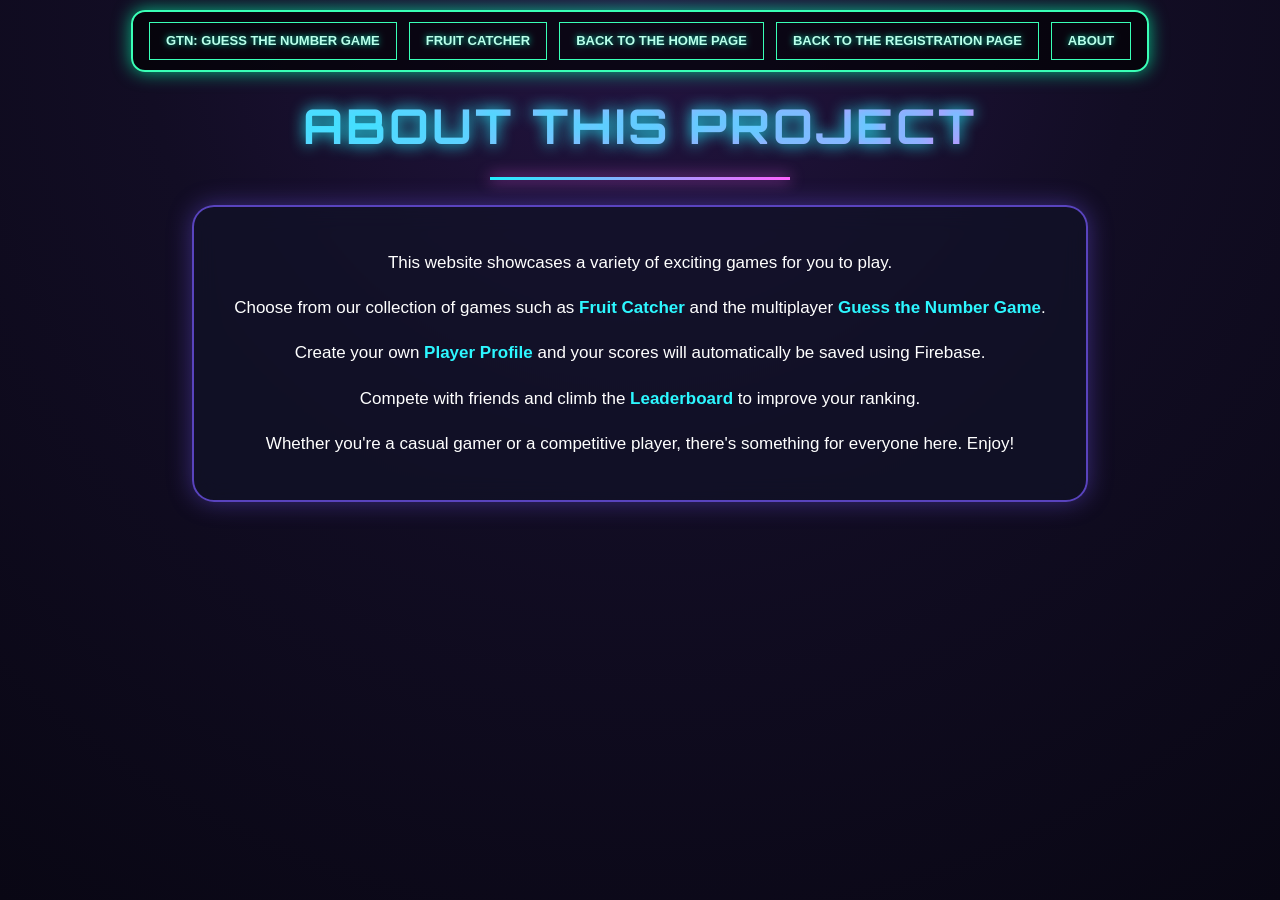
<file: html/about.html>
<!DOCTYPE html>
<html lang="en">
<head>
  <title>About page</title>
  <meta charset="UTF-8" />
  <meta name="viewport" content="width=device-width, initial-scale=1.0">

  <!-- stylesheets *******************************************-->
  <link rel="stylesheet" type="text/css" href="https://www.w3schools.com/w3css/4/w3.css">
  <link rel="stylesheet" href="../css/style.css">
  <link rel="stylesheet" href="../css/about.css">

  <!-- firebase ui styles ************************************-->
  <link type="text/css" rel="stylesheet" href="https://cdn.firebase.com/libs/firebaseui/3.5.2/firebaseui.css" />

  <!-- Google Font *******************************************-->
  <link href="https://fonts.googleapis.com/css2?family=Orbitron:wght@400;700&display=swap" rel="stylesheet">
</head>

<body class="about-background"> 


  <!-- TOP NAV BAR *******************************************-->
  <div class="nav-wrapper" style="padding: 10px 0;">
    <div class="nav-bar-sci">
      <div onclick="window.location.href='instructionsGTN.html'">GTN: GUESS THE NUMBER GAME</div>
      <div onclick="window.location.href='instructionsFC.html'">FRUIT CATCHER</div>
      <div onclick="window.location.href='../index.html'">BACK TO THE HOME PAGE</div>
      <div onclick="window.location.href='reg.html'">BACK TO THE REGISTRATION PAGE</div>
      <div onclick="window.location.href='about.html'">ABOUT</div>
    </div>
  </div>

   <!-- MAIN TITLE *******************************************-->
    <div class="about-title">
      <h1> ABOUT THIS PROJECT </h1>
    <div class="divider-line"></div>
    </div>

      <!--ABOUT BOX *******************************************-->
      <div class="about-box">

  <p>
  This website showcases a variety of exciting games for you to play.
  </p>

  <p>
  Choose from our collection of games such as
  <span class="highlight">Fruit Catcher</span>
  and the multiplayer
  <span class="highlight">Guess the Number Game</span>.
  </p>

    <p>
    Create your own
  <span class="highlight">Player Profile</span>
  and your scores will automatically be saved using Firebase.
  </p>

  <p>
  Compete with friends and climb the
  <span class="highlight">Leaderboard</span>
  to improve your ranking.
 </p>

  <p class="enjoy">
    Whether you're a casual gamer or a competitive player, there's something for everyone here. Enjoy!
  </p>

  </div>
      </body>
      </html>

      

  

<!--*************************************************************
END OF ABOUT.HTML
**************************************************************-->
</file>
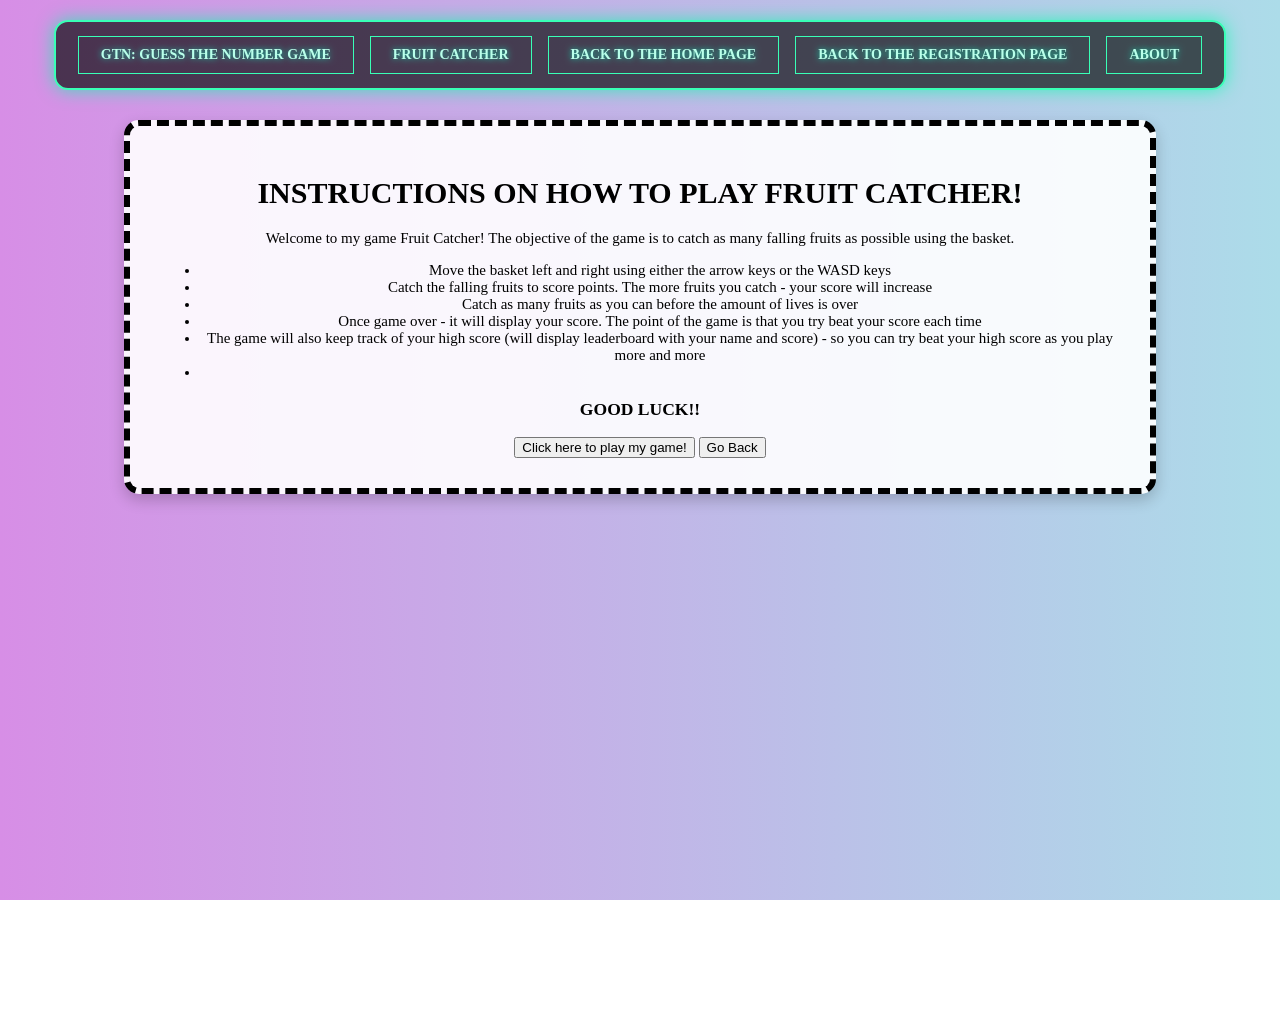
<file: html/instructionsFC.html>
<!DOCTYPE html>
<html lang="en">
<head>
  <title>fruit catcher</title>
  <meta charset="UTF-8">
  <meta name="viewport" content="width=device-width, initial-scale=1.0">
<link rel="icon" type="image/x-icon" href="/assets/images/fruit_favicon.png">

<!-- stylesheets *******************************************-->
<link rel="stylesheet" href="../css/instructionsFC.css">
 
<!-- JQUERY ************************************************-->
<script src="https://ajax.googleapis.com/ajax/libs/jquery/3.6.0/jquery.min.js"></script>

<!--*************************************************************
  BODY
**************************************************************-->

<body id="grad">

<!-- NAV BAR *******************************************-->
<div class="nav-wrapper">
  <div class="nav-bar-sci">
    <div onclick="window.location.href='instructionsGTN.html'">GTN: GUESS THE NUMBER GAME</div>
    <div onclick="window.location.href='instructionsFC.html'">FRUIT CATCHER</div>
    <div onclick="window.location.href='../index.html'">BACK TO THE HOME PAGE</div>
    <div onclick="window.location.href='reg.html'">BACK TO THE REGISTRATION PAGE</div>
    <div onclick="window.location.href='about.html'">ABOUT</div>
  </div>
</div>

<main class="instructions-container">
  <h1>INSTRUCTIONS ON HOW TO PLAY FRUIT CATCHER!</h1>

  <p>
    Welcome to my game Fruit Catcher! The objective of the game is to catch as many falling fruits as possible using the basket.
  </p>

   <ul>
    <li>Move the basket left and right using either the arrow keys or the WASD keys</li>
    <li>Catch the falling fruits to score points. The more fruits you catch - your score will increase</li>
    <li>Catch as many fruits as you can before the amount of lives is over</li>
    <li>Once game over - it will display your score. The point of the game is that you try beat your score each time</li>
    <li> The game will also keep track of your high score (will display leaderboard with your name and score) - so you can try beat your high score as you play more and more</li>
    <li> </li>
  </ul>

  <h3>GOOD LUCK!!</h3>

  <div class="container">
    <div class="column">
      <button onclick="location.href='fc_game.html'">Click here to play my game!</button>
      <button onclick="history.back()">Go Back</button>
    </div>
  </div>

</main>

</body>
</html>

<!--*************************************************************
END OF INSTRUCTIONSFC.HTML
**************************************************************-->
</file>
<file: css/style.css>
/* =========================
      GLOBAL RESETTING
========================= */
body {
    margin: 0;
    padding: 0;
    min-height: 100vh;
}

/* =========================
      GRADIENT PAGE STYLE
========================= */
#grad {
  background-image: linear-gradient(to right, #d78ee6, #acdce9);
  background-size: cover;
  background-position: center;
  background-repeat: no-repeat;
  background-attachment: fixed;
  min-height: 100vh;
  width: 100%;
}

/* =========================
      INSTRUCTIONS BOX
========================= */
.instructions-container {
  background-color: rgba(255, 255, 255, 0.85);
  border: dashed 6px;
  border-radius: 15px;
  box-shadow: 0 4px 8px rgba(0, 0, 0, 0.1);
  padding: 20px;
  max-width: 500px;
  font-size: 16px;
  font-family: 'Pacifico', cursive;
  margin: auto;
}

/* =========================
    REGISTRATION PAGE BG
========================= */
.reg-background {
    margin: 0;
    min-height: 100vh;
    background-image: url("../assets/background/regmountainbg.jpg");
    background-size: cover;
    background-position: center;
    background-repeat: no-repeat;
    background-attachment: fixed;
}

/* =========================
    FORM LAYOUT
========================= */
.form-container {
  display: flex;
  justify-content: center;
  gap: 40px;
  max-width: 900px;
  margin: auto;
  margin-top: 30px;
  flex-wrap: wrap;
}

/* =========================
    REG FORM SECTIONS
========================= */
.form-section {
    background: rgba(0,0,0,0.6);
    border: 3px solid #00ffff;
    padding: 20px;
    border-radius: 10px;
    width: 300px;
    color: white;
}

.form-section h2 {
    text-align: center;
    margin-bottom: 15px;
    color: gold;
}

/* =========================
    FOR THE INPUTS
========================= */
input, select {
  width: 100%;
  font-size: 16px;
  padding: 5px;
  margin-bottom: 12px;
}

/* =========================
    REGISTER BUTTON
========================= */
#registerBtn {
    background-color: #00ff99;
    border: 3px solid #00ffff;
    padding: 15px 35px;
    border-radius: 10px;
    font-size: 20px;
    font-weight: bold;
    color: black;
    cursor: pointer;
    transition: 0.2s;
}

#registerBtn:hover {
    transform: scale(1.05);
}


/* =========================
    GAME PAGE DESIGNS
========================= */
#game-page {
  font-family: Fantasy;
  display: flex;
  justify-content: center;
  align-items: top;
  min-height: 100vh;
  margin: 0;
  background: none;
  overflow: hidden;
  color: #0a4815;
}

/* =========================
    GAME SELECTION PAGE
========================= */
body.game-selection-bg {
    background-image: url('../assets/background/gravbackg.jpg') !important;
    background-size: cover !important;
    background-position: center !important;
    background-repeat: no-repeat !important;
}

.game-selection-bg {
    margin: 0;
    min-height: 100vh;
    background-image: url('../assets/background/gravbackg.jpg');
    background-size: cover;
    background-position: center;
    background-repeat: no-repeat;
    font-family: 'Orbitron', sans-serif;
    color: #ffffff;
    position: relative;
    display: block !important;
    z-index: 0;
}

.game-selection-bg::before {
    content: '';
    position: absolute;
    inset: 0;
    background: rgba(0,0,0,0.45);
    pointer-events: none;
    z-index: 0;
}

/* ======================
    NAV BAR
========================= */
.nav-wrapper {
    width: 100%;
    position: fixed;
    top: 0;
    left: 0;
    display: flex;
    justify-content: center;
    padding: 12px 0;
    z-index: 999999;
}

.nav-bar-sci {
    display: flex;
    gap: 12px;
    background: rgba(0, 0, 0, 0.65);
    padding: 10px 16px;
    border: 2px solid #39ffb6;
    border-radius: 14px;
    box-shadow: 0 0 18px rgba(0,255,170,0.7);
}

.nav-bar-sci div {
    padding: 8px 16px;
    border: 1px solid #39ffb6;
    font-size: 13px;
    font-weight: 700;
    text-transform: uppercase;
    cursor: pointer;
    color: #b9ffea;
    text-shadow: 0 0 6px rgba(0,255,200,0.8);
    transition: 0.25s;
}

.nav-bar-sci div:hover {
    background: rgba(0,255,170,0.15);
    box-shadow: 0 0 10px rgba(0,255,170,0.7);
}

/* =========================
     MAIN LOBBY CONTAINER
========================= */
.lobby-container {
    display:flex;
    flex-direction: column;
    align-items: center;

    padding-top: 150px;

    text-align: center;
    font-family: 'Orbitron', sans-serif;
}

/* =========================
     LOBBY TITLE
========================= */
.lobby-title {
    font-size: 80px;
    font-weight: 700;

    color: #00ffcc;
    letter-spacing: 6px;
    margin-top: 15px;
    text-shadow:
    0 0 10px #00ffcc,
    0 0 20px #00ffcc,
    0 0 40px #00ffff;

}

/* Subtitle */
.lobby-subtitle 



/* =========================
      GAME HUB MAIN HEADING TITLE
========================= */
.main-title-area {
    width: 100%;
    display: flex;
    flex-direction: column;
    align-items: center;
    margin-bottom: 10px;

    position: relative;
    z-index: 2;
}


.main-title-area {
    padding-top: 150px;
}

.main-title-area h1 {
    font-size: 32px;
    letter-spacing: 2px;
    color: #b9ffea;
    text-shadow: 0 0 14px rgba(0,255,200,0.9);
    margin: 0;

    text-align: center;
}

.divider-line {
    width: 350px;
    height: 2px;
    margin: 8px auto 0;
    background: linear-gradient(to right, transparent, #39ffb6, transparent);
    box-shadow: 0 0 10px rgba(0,255,170,0.9);
}

/* =========================
    GAME BLOCKS
========================= */
.game-blocks {
    display: flex;
    justify-content: space-between;
    width: 80%;
    margin: 15px auto 0;
}

.left-block {
    text-align: left;
    width: 45%;
}

.right-block {
    text-align: right;
    width: 45%;
}

.game-block h2 {
    font-size: 24px;
    margin-bottom: 6px;
    text-transform: uppercase;
    color: #ffffff;
    text-shadow: 0 0 10px rgba(0,255,170,0.9);
}

.game-block p {
    margin: 3px 0;
    font-size: 15px;
    line-height: 1.4;
    color: #ffffff;
}

/* =========================
    BOTTOM TEXT
========================= */
.bottom-text {
    text-align: center;
    margin-top: 15px;
    font-size: 18px;
    letter-spacing: 2px;
    font-weight: 700;
    color: #7dffb9;
    text-shadow: 0 0 10px rgba(0,255,170,0.9);
}

/* =========================
    FOR THE STICKER BUTTONS
========================= */
.sticker-buttons {
    display: flex;
    justify-content: center;
    gap: 40px;
    margin-top: 10px;
}

.sticker-btn {
    width: 160px;
    height: 160px;
    background: linear-gradient(145deg, #0d1a1f, #1f3a45);
    border: 4px solid #39ffb6;
    border-radius: 25px;
    box-shadow: 0 0 25px #39ffb6, 0 0 45px rgba(0,255,200,0.4);
    display: flex;
    flex-direction: column;
    justify-content: center;
    align-items: center;
    cursor: pointer;
    transition: 0.25s;
    transform: translateY(0);
}

.sticker-btn:hover {
    transform: translateY(-10px) scale(1.07);
    box-shadow: 0 0 35px #00f7ff, 0 0 60px rgba(0,247,255,0.6);
}

.sticker-btn .icon {
    font-size: 55px;
    margin-bottom: 6px;
    color: #b9ffea;
    text-shadow: 0 0 12px #39ffb6;
}

.sticker-btn span {
    font-size: 17px;
    font-weight: 700;
    color: #b9ffea;
    text-shadow: 0 0 10px #39ffb6;
}

/* =========================
    REGISTRATION PAGE BG
============================ */
.reg-background {
    margin: 0;
    min-height: 100vh;
    background-image: url("../assets/background/regmountainbg.jpg");
    background-size: cover;
    background-position: center;
    background-repeat: no-repeat;
    background-attachment: fixed;
    color: white;
}

/* =========================
      FOR THE HEADER PANEL
========================= */
.reg-header {
    text-align: center;
    margin-top: 15px; 
}

.reg-header-box {
    position: relative;
    max-width: 700px;
    margin: auto;
    padding: 15px 25px; 

    background: linear-gradient(145deg, #1b2a38, #0a141f);
    border: 3px solid #39ff14;
    border-radius: 8px;

    box-shadow:
        0 0 15px #39ff14,
        inset 0 0 15px rgba(0,255,0,0.3);
}

/* avatar icon */
.avatar {
    width: 55px; 
    position: absolute;
    top: -25px;
    left: 20px;
    border-radius: 50%;
}

/* glowing neon title */
.main-title {
    font-family: 'Orbitron', sans-serif;
    font-size: 30px; 
    font-weight: 900;
    margin: 5px 0;

    color: #6cff00;

    text-shadow:
        0 0 5px #6cff00,
        0 0 10px #3cff00,
        0 0 15px #00ff00;
}

.subtitle {
    font-size: 14px;
    margin: 3px 0;
    color: #ccc;
}

/* =========================
      FORM LAYOUT
========================= */
.form-container {
    display: flex;
    justify-content: center;
    gap: 30px; 
    margin-top: 20px; 
    flex-wrap: nowrap; 
}

/* =========================
      FORM PANEL
========================= */
.form-section {
    position: relative;
    background: rgba(15, 25, 35, 0.9);
    border: 2px solid #ffaa00;
    border-radius: 6px;
    padding: 15px; 
    width: 280px; 

    box-shadow:
        0 0 10px rgba(255,170,0,0.6),
        inset 0 0 8px rgba(255,170,0,0.3);
}

/* metal corners */
.form-section::before,
.form-section::after {
    content: "";
    position: absolute;
    width: 20px; 
    height: 20px;
    border: 3px solid #ffaa00;
}

.form-section::before {
    top: -5px;
    left: -5px;
    border-right: none;
    border-bottom: none;
}

.form-section::after {
    bottom: -5px;
    right: -5px;
    border-left: none;
    border-top: none;
}

.corner {
    position: absolute;
    width: 20px;
    height: 20px;
    border: 3px solid #ffaa00;
}

.corner.tr {
    top: -5px;
    right: -5px;
    border-left: none;
    border-bottom: none;
}

.corner.bl {
    bottom: -5px;
    left: -5px;
    border-right: none;
    border-top: none;
}

/* section titles */
.form-section h2 {
    font-size: 16px; 
    margin-bottom: 10px;
    text-align: center;
    color: #ffd700;
    font-family: 'Orbitron', sans-serif;
    text-shadow: 0 0 8px rgba(255,215,0,0.8);
}

/* for the inputs */
input, select {
    width: 100%;
    padding: 5px; 
    margin-bottom: 8px;
    font-size: 13px;

    background: rgba(0,0,0,0.7);
    border: 1px solid #ffaa00;
    border-radius: 5px;
    color: #fff;

    box-shadow: inset 0 0 5px rgba(255,170,0,0.5);
}

/* small text */
small {
    color: #bbb;
    font-size: 11px;
}

/* =========================
    BUTTON
========================= */
#registerBtn {
    background: linear-gradient(145deg, #2aff00, #0f5f00);
    border: 3px solid #c6ff00;
    padding: 10px 40px; 

    font-family: 'Orbitron', sans-serif;
    font-size: 16px;
    font-weight: 900;

    color: #001a00;
    border-radius: 10px;

    box-shadow:
        0 0 15px #00ff00,
        inset 0 0 10px rgba(255,255,255,0.3);

    cursor: pointer;
}

#registerBtn:hover {
    transform: scale(1.08);
    box-shadow:
        0 0 25px #00ff00,
        0 0 40px #00ff00;
}

/* =========================
    ABOUT PAGE BG
============================ */
.about-background {
    margin: 0;
    min-height: 100vh;
    background-size: cover;
    background-position: center;
    background-repeat: no-repeat;
    background-attachment: fixed;
    background-color: pink;
    p.dotted {border-style: dotted;}
}

/* =========================
    HOME PAGE ABOUT PANEL
============================ */
.home-about.container {

display: flex;
justify-content: center; 
margin-top:  35px;
margin-bottom: 40px;
padding: 0 0 20px;
}

.home-about-box {
    max-width: 850px;

    background: rgba(0,0,0,0.7);
    border: 4px dotted #39ffb6;
    border-radius: 20px;
    padding: 25px;
    text-align: center;

    box-shadow: 
    0 0 18px #39ffb6,
    0 0 30px rgba(0,255,200, 0.4);

    font-family: 'Orbitron', sans-serif;
}

.home-about-title {
    font-size: 32px;
    color: #39ffb6;

    margin-bottom: 15px;
    text-shadow:
    0 0 10px #39ffb6,
    0 0 20px rgba(0,255,200,0.8);
}

.home-about-text {
    font-size: 18px;
    line-height: 1.8;
    color: #f5f5f5;
}

.highlight-blue {
    color: #00eaff;
}

.highlight-pink {
    color: #ff66ff;
}
</file>
<file: css/about.css>
/*=================================================
                ABOUT PAGE
=================================================*/

.about-background {
    margin: 0;
    min-height: 100vh;

    /* FIXED - radial-gradient (not radial gradient) */
    background: radial-gradient(circle at top, #241442 0%, #120d24 45%, #090714 100%);

    font-family: 'Poppins', sans-serif;
    overflow: hidden;
}

/*=================================================
TITLE
=================================================*/

.about-title {
    margin-top: 90px;   
    text-align: center;
}

.about-title h1 {
    font-family: 'Orbitron', sans-serif;
    font-size: 48px;
    font-weight: bold;
    letter-spacing: 3px;

    background: linear-gradient(90deg, #30f3ff, #ff6bff);
    -webkit-background-clip: text;
    -webkit-text-fill-color: transparent;

    text-shadow: 0 0 15px #25efff;

    margin-bottom: 15px;
}

.divider-line {
    width: 300px;
    height: 3px;
    margin: auto;
    background: linear-gradient(90deg, #23efff, #ff62ff);
    box-shadow: 0 0 15px #ff62ff;
}

/*=================================================
ABOUT BOX
=================================================*/

.about-box {
    width: 70%;
    margin: 25px auto;
    padding: 25px 40px;

    background: rgba(17, 18, 40, 0.72);

    border: 2px solid rgba(120, 90, 255, 0.7);
    border-radius: 22px;

    backdrop-filter: blur(12px);

    box-shadow: 0 0 25px rgba(120, 90, 255, 0.4);

    transition: .4s;
}

.about-box:hover {
    transform: translateY(-4px);
    box-shadow: 0 0 45px rgba(127, 92, 255, 0.65);
}

/*=================================================
PARAGRAPHS
=================================================*/

.about-box p {
    color: white;
    text-align: center;

    font-size: 17px;
    line-height: 1.6;

    margin-bottom: 18px;
    font-weight: 300;
}

.highlight {
    color: #2df7ff;
    font-weight: 600;
}

.enjoy {
    color: #ff65ef;
    font-weight: bold;
}

/*=================================================
RESPONSIVE
=================================================*/

@media (max-width:1000px) {

    .about-title h1 {
        font-size: 40px;
    }

    .about-box {
        width: 92%;
        padding: 20px;
    }

    .about-box p {
        font-size: 16px;
    }

}
</file>
<file: css/instructionsFC.css>
/* =========================
      GLOBAL RESETTING (from last year)
========================= */
body {
    margin: 0;
    padding: 0;
    min-height: 100vh;
}

/* =========================
      GRADIENT PAGE STYLE
========================= */
#grad {
  background-image: linear-gradient(to right, #d78ee6, #acdce9);
  background-size: cover;
  background-position: center;
  background-repeat: no-repeat;
  background-attachment: fixed;
}

/* ======================
    NAV BAR (at the top)
========================= */
.nav-wrapper {
    width: 100%;
    position: fixed;
    top: 0;
    left: 0;
    display: flex;
    justify-content: center;
    padding: 20px 0;
    z-index: 999999;
}

.nav-bar-sci {
    display: flex;
    gap: 16px;
    background: rgba(0, 0, 0, 0.65);
    padding: 14px 22px;
    border: 2px solid #39ffb6;
    border-radius: 14px;
    box-shadow: 0 0 18px rgba(0,255,170,0.7);
}

.nav-bar-sci div {
    padding: 10px 22px;
    border: 1px solid #39ffb6;
    font-size: 14px;
    font-weight: 700;
    text-transform: uppercase;
    cursor: pointer;
    color: #b9ffea;
    text-shadow: 0 0 6px rgba(0,255,200,0.8);
    transition: 0.25s;
}

.nav-bar-sci div:hover {
    background: rgba(0,255,170,0.15);
    box-shadow: 0 0 10px rgba(0,255,170,0.7);
}

/* =========================
      INSTRUCTIONS BOX
========================= */
.instructions-container {
  background-color: rgba(255, 255, 255, 0.9);
  border: dashed 6px #000;
  border-radius: 15px;
  box-shadow: 0 6px 15px rgba(0, 0, 0, 0.2);
  
  padding: 30px;

  width: 75%;           
  max-width: 1000px;   

  font-size: 15px;   
  font-family: 'Pacifico', cursive;

  margin: 120px auto 20px auto; 
  text-align: center;
}
</file>
